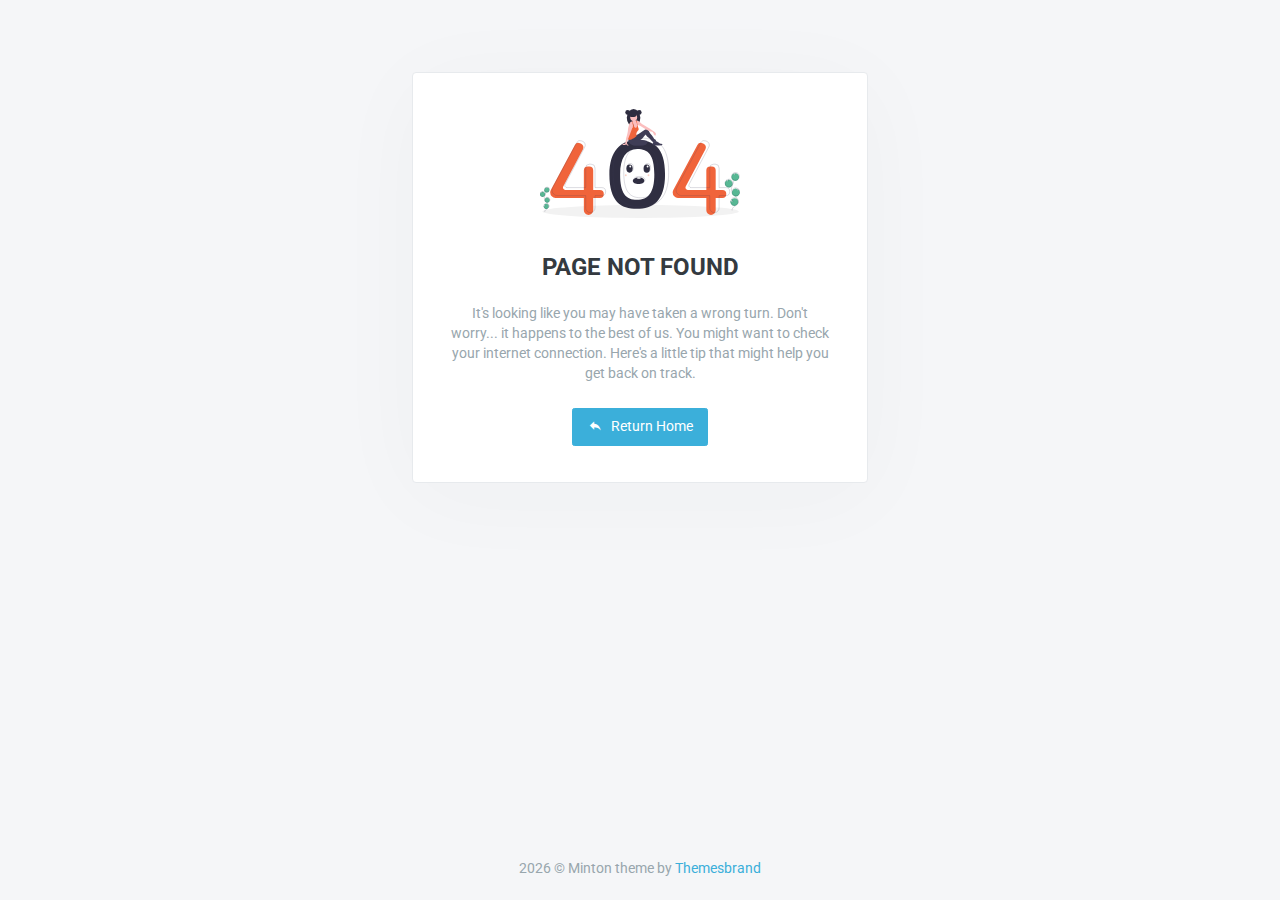
<file: ar/index.html>
<!doctype html>
<html>
  <head>
    <title>minton</title><meta data-n-head="1" charset="utf-8"><meta data-n-head="1" name="viewport" content="width=device-width,initial-scale=1"><meta data-n-head="1" data-hid="description" name="description" content="## Build Setup"><link data-n-head="1" rel="icon" type="image/x-icon" href="/favicon.ico"><link rel="preload" href="/_nuxt/d93584d.js" as="script"><link rel="preload" href="/_nuxt/f3249bd.js" as="script"><link rel="preload" href="/_nuxt/d9e8d89.js" as="script"><link rel="preload" href="/_nuxt/6896cd3.js" as="script">
  </head>
  <body>
    <div id="__nuxt"><style>#nuxt-loading{background:#fff;visibility:hidden;opacity:0;position:absolute;left:0;right:0;top:0;bottom:0;display:flex;justify-content:center;align-items:center;flex-direction:column;animation:nuxtLoadingIn 10s ease;-webkit-animation:nuxtLoadingIn 10s ease;animation-fill-mode:forwards;overflow:hidden}@keyframes nuxtLoadingIn{0%{visibility:hidden;opacity:0}20%{visibility:visible;opacity:0}100%{visibility:visible;opacity:1}}@-webkit-keyframes nuxtLoadingIn{0%{visibility:hidden;opacity:0}20%{visibility:visible;opacity:0}100%{visibility:visible;opacity:1}}#nuxt-loading>div,#nuxt-loading>div:after{border-radius:50%;width:5rem;height:5rem}#nuxt-loading>div{font-size:10px;position:relative;text-indent:-9999em;border:.5rem solid #f5f5f5;border-left:.5rem solid #d3d3d3;-webkit-transform:translateZ(0);-ms-transform:translateZ(0);transform:translateZ(0);-webkit-animation:nuxtLoading 1.1s infinite linear;animation:nuxtLoading 1.1s infinite linear}#nuxt-loading.error>div{border-left:.5rem solid #ff4500;animation-duration:5s}@-webkit-keyframes nuxtLoading{0%{-webkit-transform:rotate(0);transform:rotate(0)}100%{-webkit-transform:rotate(360deg);transform:rotate(360deg)}}@keyframes nuxtLoading{0%{-webkit-transform:rotate(0);transform:rotate(0)}100%{-webkit-transform:rotate(360deg);transform:rotate(360deg)}}</style><script>window.addEventListener("error",function(){var e=document.getElementById("nuxt-loading");e&&(e.className+=" error")})</script><div id="nuxt-loading" aria-live="polite" role="status"><div>Loading...</div></div></div><script>window.__NUXT__={config:{_app:{basePath:"/",assetsPath:"/_nuxt/",cdnURL:null}}}</script>
  <script src="/_nuxt/d93584d.js"></script><script src="/_nuxt/f3249bd.js"></script><script src="/_nuxt/d9e8d89.js"></script><script src="/_nuxt/6896cd3.js"></script></body>
</html>
</file>
